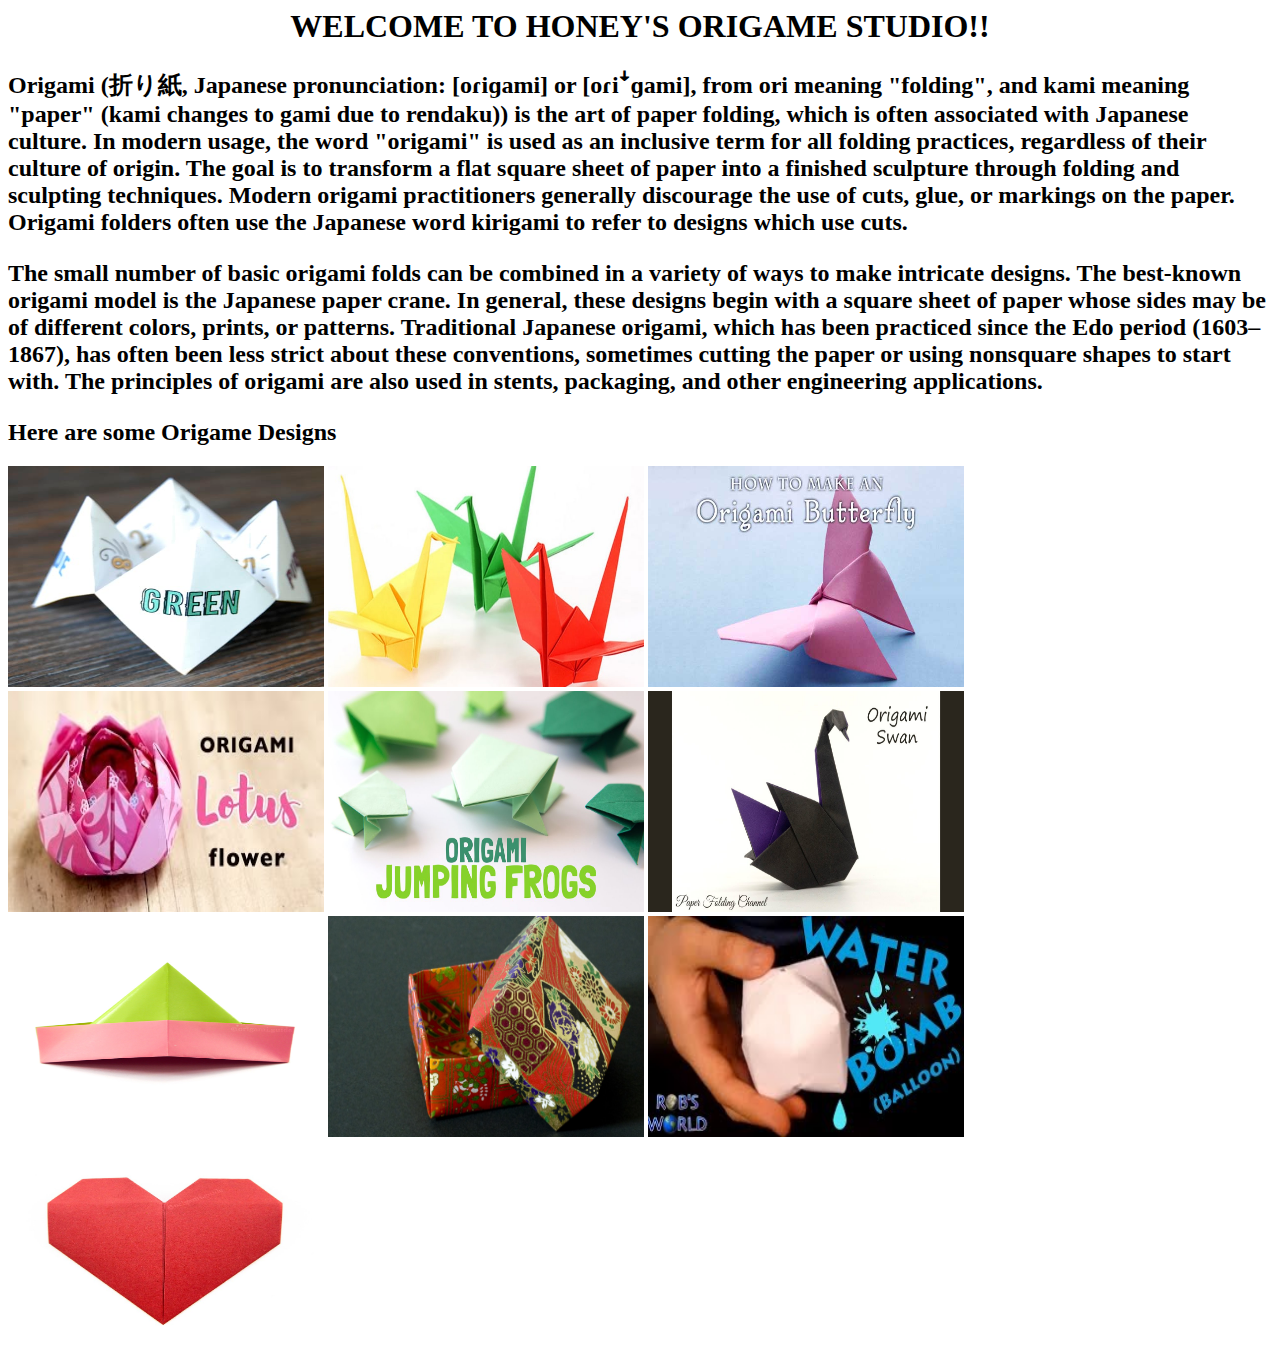
<file: Project 49/index.html>
<DOCTYPE! HTML>
        <HTML>

        <HEAD>

            <TITLE>Honey's Origami Studio</TITLE>

        </HEAD>

        <body>

            <H1 ALIGN = "CENTER">WELCOME TO HONEY'S ORIGAME STUDIO!!</H1>

            <H2><p>Origami (折り紙, Japanese pronunciation: [oɾiɡami] or [oɾiꜜɡami], from ori meaning "folding", and kami meaning "paper" (kami changes to gami due to rendaku)) is the art of paper folding, which is often associated with Japanese culture. In modern usage, the word "origami" is used as an inclusive term for all folding practices, regardless of their culture of origin. The goal is to transform a flat square sheet of paper into a finished sculpture through folding and sculpting techniques. Modern origami practitioners generally discourage the use of cuts, glue, or markings on the paper. Origami folders often use the Japanese word kirigami to refer to designs which use cuts.</p>
<p>The small number of basic origami folds can be combined in a variety of ways to make intricate designs. The best-known origami model is the Japanese paper crane. In general, these designs begin with a square sheet of paper whose sides may be of different colors, prints, or patterns. Traditional Japanese origami, which has been practiced since the Edo period (1603–1867), has often been less strict about these conventions, sometimes cutting the paper or using nonsquare shapes to start with. The principles of origami are also used in stents, packaging, and other engineering applications.</p> </H2>

           <B> <H2>Here are some Origame Designs</H2></B>

           <A HREF = "fortuneTeler.html"><IMG SRC = "IMAGES/fortuneteller1.jpg" HEIGHT = 25% WIDTH = 25%></A>
            <A HREF = "crane.html"><IMG SRC = "IMAGES/crane2.jpg"HEIGHT = 25% WIDTH = 25%></A>
            <A HREF = "butterfly.html"> <IMG SRC = "IMAGES/butterfly1.jpg"HEIGHT = 25% WIDTH = 25%></A>
            <A HREF = "lotusFlower.html"><IMG SRC = "IMAGES/lotusflower2.jpg"HEIGHT = 25% WIDTH = 25%></A>
            <A HREF = "jumpingFrog.html"><IMG SRC = "IMAGES/jumingfrog2.jpg"HEIGHT = 25% WIDTH = 25%></A>
            <A HREF = "swan.html"><IMG SRC = "IMAGES/swan2.jpg"HEIGHT = 25% WIDTH = 25%></A>
            <A HREF = "hat.html"><IMG SRC = "IMAGES/hat1.jpg"HEIGHT = 25% WIDTH = 25%></A>
            <A HREF = "masuBox.html"><IMG SRC = "IMAGES/masubox2.jpeg"HEIGHT = 25% WIDTH = 25%></A>
            <A HREF = "waterBalloon.html"><IMG SRC = "IMAGES/waterballoon2.jpg"HEIGHT = 25% WIDTH = 25%></A>
            <A HREF = "heaRt.html"><IMG SRC = "IMAGES/heart1.jpg"HEIGHT = 25% WIDTH = 25%></A>
           

        </body>

    </HTML>
</file>
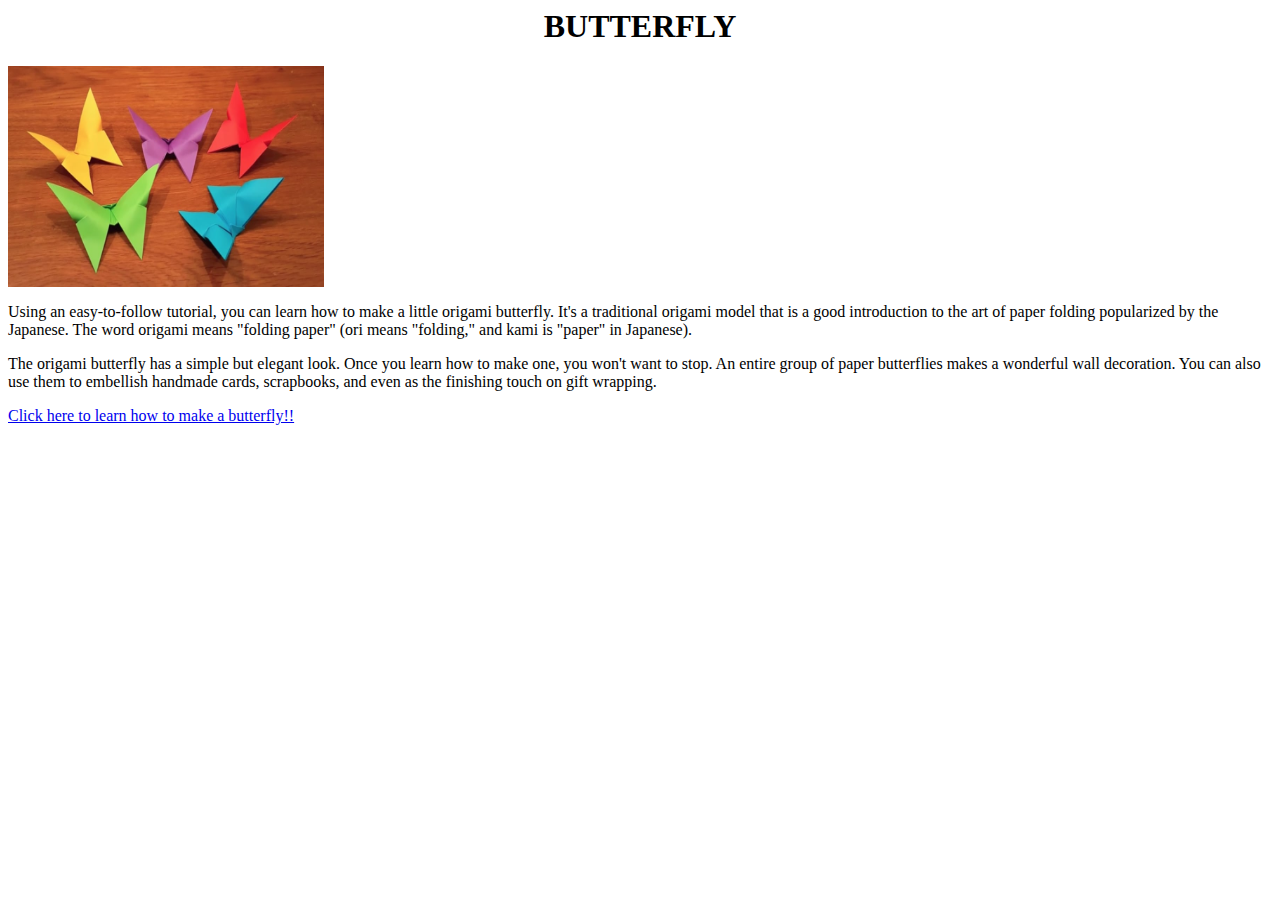
<file: Project 49/butterfly.html>
<DOCTYPE! HTML>

<HTML>

    <HEAD>

        <TITLE>Butterfly</TITLE>

    </HEAD>

    <BODY>

        <H1 ALIGN = "CENTER">BUTTERFLY</H1>

        <IMG SRC = "IMAGES/butterfly2.jpg"HEIGHT = 25% WIDTH = 25%>

        <p>Using an easy-to-follow tutorial, you can learn how to make a little origami butterfly. It's a traditional origami model that is a good introduction to the art of paper folding popularized by the Japanese. The word origami means "folding paper" (ori means "folding," and kami is "paper" in Japanese).</p>
        <p>The origami butterfly has a simple but elegant look. Once you learn how to make one, you won't want to stop. An entire group of paper butterflies makes a wonderful wall decoration. You can also use them to embellish handmade cards, scrapbooks, and even as the finishing touch on gift wrapping.</p>

        <A HREF = "https://youtu.be/CUOCfNEkl8I">Click here to learn how to make a butterfly!!</A>

    </BODY>

</HTML>
</file>
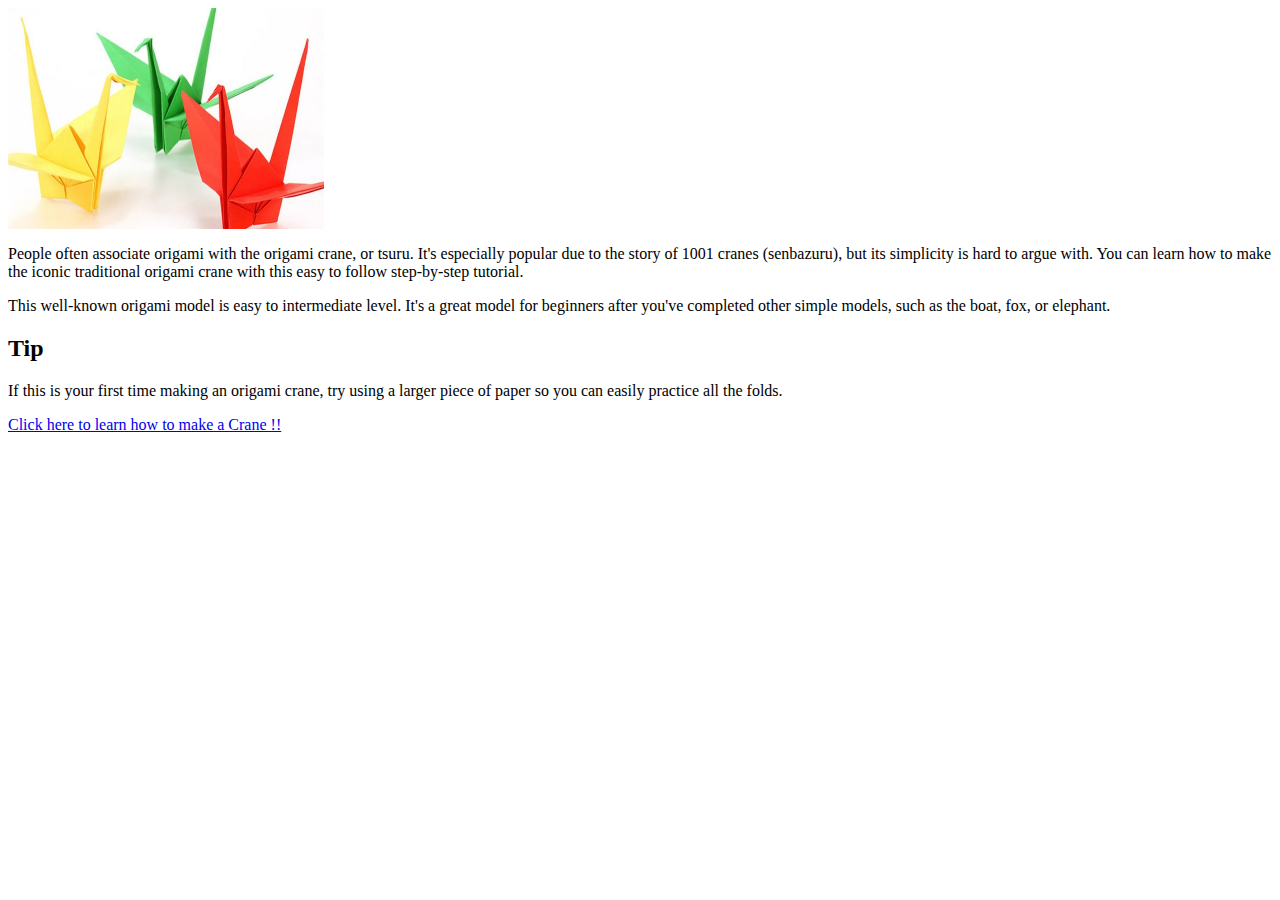
<file: Project 49/crane.html>
<DOCTYPE! HTML>

<HTML>

    <HEAD>

        <TITLE>Crane</TITLE>

    </HEAD>

    <BODY>

        <H1 ALIGN = "CENTER"></H1>

        <IMG SRC = "IMAGES/crane2.jpg"HEIGHT = 25% WIDTH = 25%>

        <p>People often associate origami with the origami crane, or tsuru. It's especially popular due to the story of 1001 cranes (senbazuru), but its simplicity is hard to argue with. You can learn how to make the iconic traditional origami crane with this easy to follow step-by-step tutorial.</p>

        <p>This well-known origami model is easy to intermediate level. It's a great model for beginners after you've completed other simple models, such as the boat, fox, or elephant.</p>
        <H2>Tip</H2>
        <p>If this is your first time making an origami crane, try using a larger piece of paper so you can easily practice all the folds.</p>

        <A HREF = "https://youtu.be/VHgBgv9BiGw">Click here to learn how to make a Crane !!</A>

    </BODY>

</HTML>
</file>
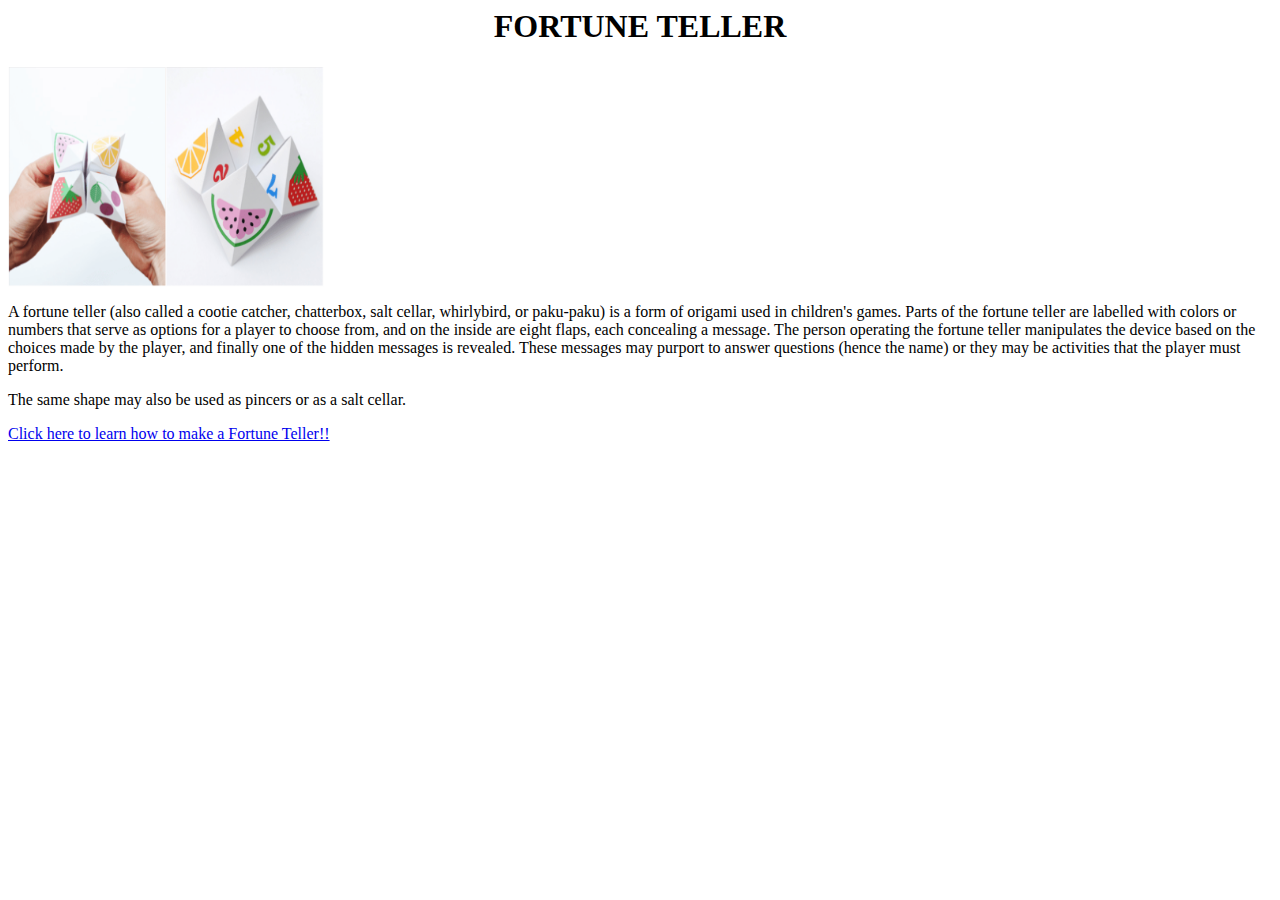
<file: Project 49/fortuneTeler.html>
<DOCTYPE! HTML>

<HTML>

    <HEAD>

        <TITLE>Fortune Teller</TITLE>

    </HEAD>

    <BODY>

        <H1 ALIGN = "CENTER">FORTUNE TELLER</H1>

        <IMG SRC = "IMAGES/fortuneteller2.png"HEIGHT = 25% WIDTH = 25%>

        <p>A fortune teller (also called a cootie catcher, chatterbox, salt cellar, whirlybird, or paku-paku) is a form of origami used in children's games. Parts of the fortune teller are labelled with colors or numbers that serve as options for a player to choose from, and on the inside are eight flaps, each concealing a message. The person operating the fortune teller manipulates the device based on the choices made by the player, and finally one of the hidden messages is revealed. These messages may purport to answer questions (hence the name) or they may be activities that the player must perform.</p>
        <p>The same shape may also be used as pincers or as a salt cellar.</p>

        <A HREF = "https://youtu.be/swrzGttjwD0">Click here to learn how to make a Fortune Teller!!</A>

    </BODY>

</HTML>
</file>
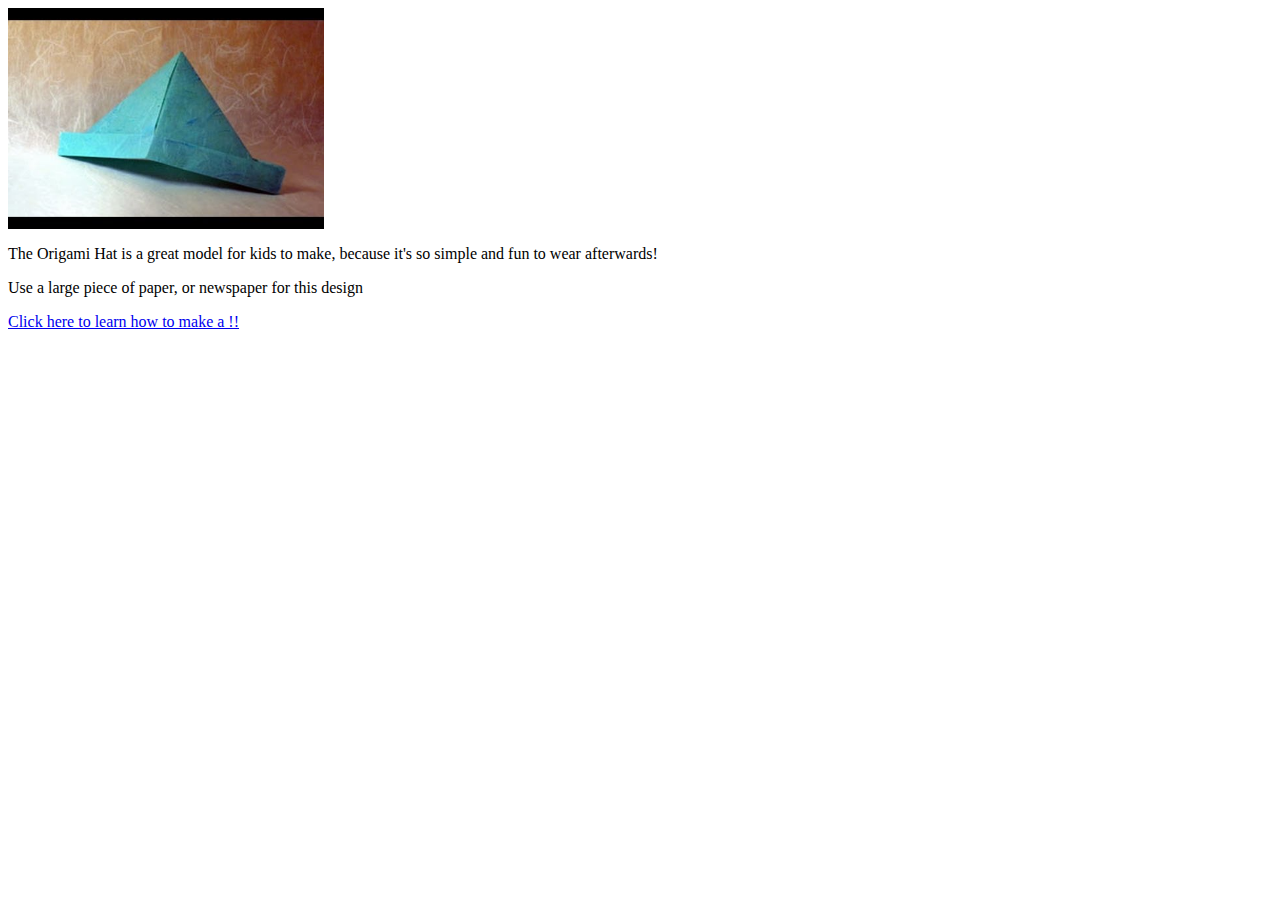
<file: Project 49/hat.html>
<DOCTYPE! HTML>

<HTML>

    <HEAD>

        <TITLE></TITLE>

    </HEAD>

    <BODY>

        <H1 ALIGN = "CENTER"></H1>

        <IMG SRC = "IMAGES/hat2.jpg"HEIGHT = 25% WIDTH = 25%>

        <p>The Origami Hat is a great model for kids to make, because it's so simple and fun to wear afterwards!</p>

        <p>Use a large piece of paper, or newspaper for this design</p>

        <A HREF = "https://youtu.be/VHgBgv9BiGw">Click here to learn how to make a !!</A>

    </BODY>

</HTML>
</file>
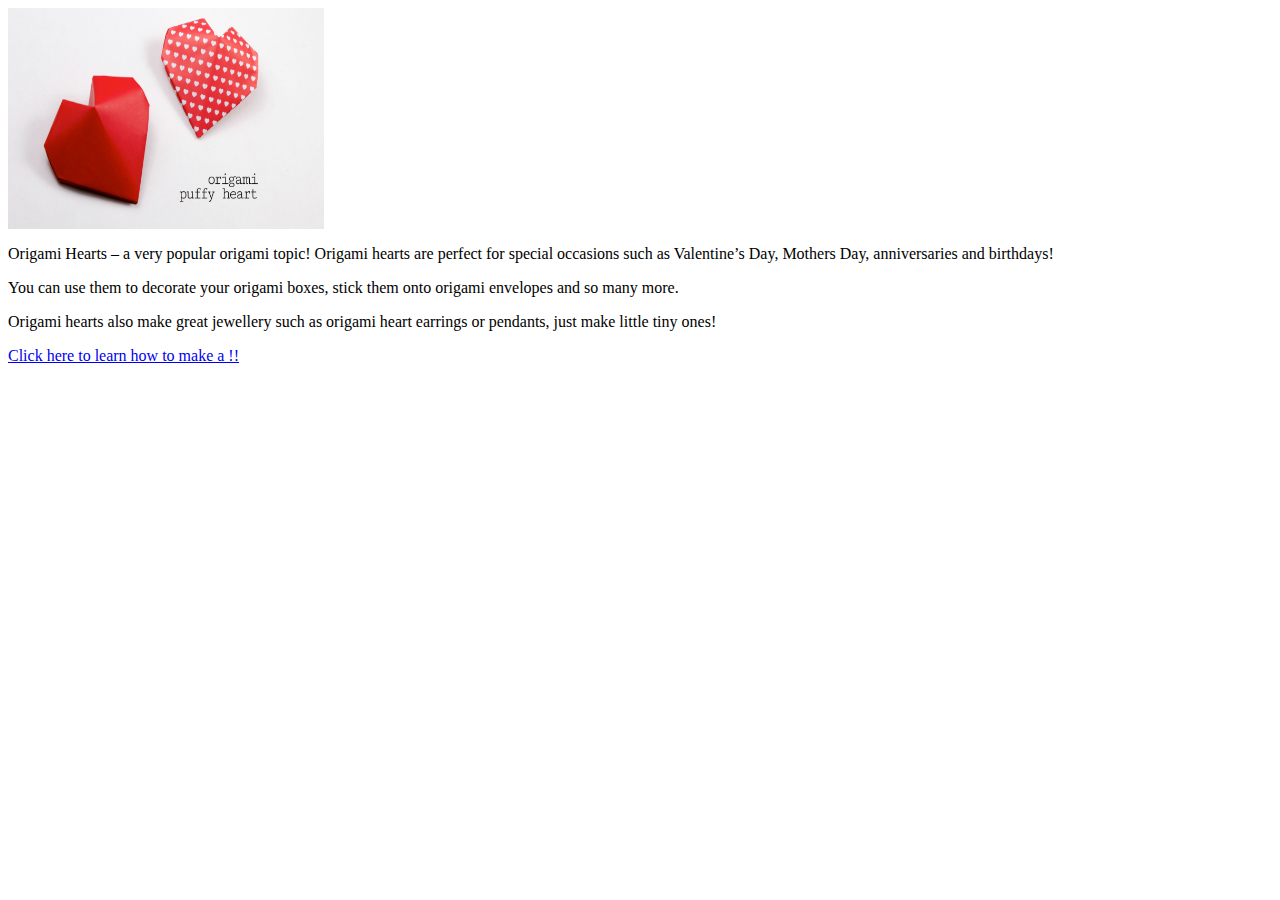
<file: Project 49/heaRt.html>
<DOCTYPE! HTML>

<HTML>

    <HEAD>

        <TITLE></TITLE>

    </HEAD>

    <BODY>

        <H1 ALIGN = "CENTER"></H1>

        <IMG SRC = "IMAGES/heart2.jpg"HEIGHT = 25% WIDTH = 25%>

        <p>Origami Hearts – a very popular origami topic! Origami hearts are perfect for special occasions such as Valentine’s Day, Mothers Day, anniversaries and birthdays!</p>
<p>You can use them to decorate your origami boxes, stick them onto origami envelopes and so many more.<p>
<p>Origami hearts also make great jewellery such as origami heart earrings or pendants, just make little tiny ones!</p>



        <A HREF = "https://youtu.be/VHgBgv9BiGw">Click here to learn how to make a !!</A>

    </BODY>

</HTML>
</file>
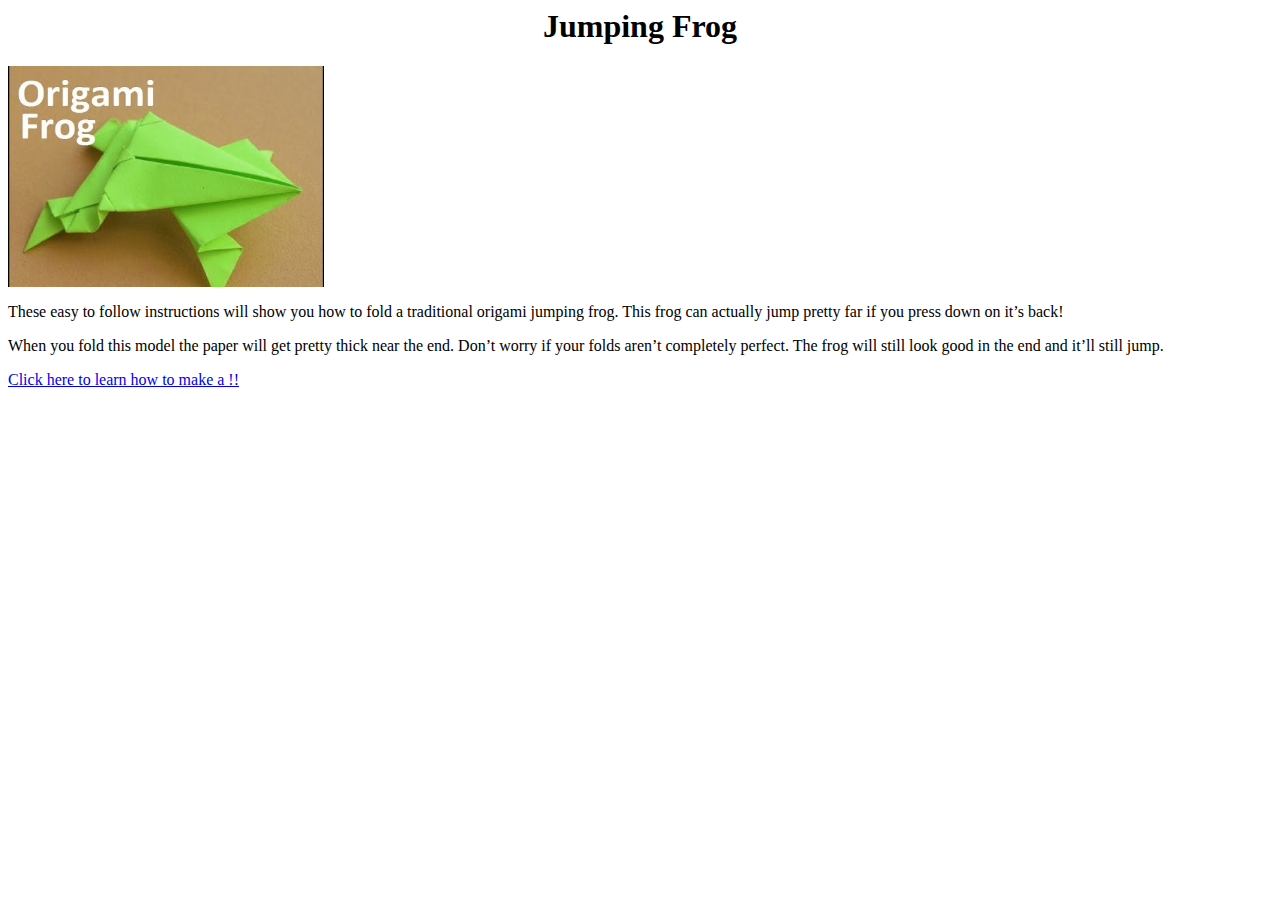
<file: Project 49/jumpingFrog.html>
<DOCTYPE! HTML>

<HTML>

    <HEAD>

        <TITLE>Jumping Frog</TITLE>

    </HEAD>

    <BODY>

        <H1 ALIGN = "CENTER">Jumping Frog</H1>

        <IMG SRC = "IMAGES/jumpingforg1.jpg"HEIGHT = 25% WIDTH = 25%>

        <p>These easy to follow instructions will show you how to fold a traditional origami jumping frog. This frog can actually jump pretty far if you press down on it’s back!</p>
<p>When you fold this model the paper will get pretty thick near the end. Don’t worry if your folds aren’t completely perfect. The frog will still look good in the end and it’ll still jump.</p>



        <A HREF = "https://youtu.be/DG4_AlSvVKg">Click here to learn how to make a !!</A>

    </BODY>

</HTML>
</file>
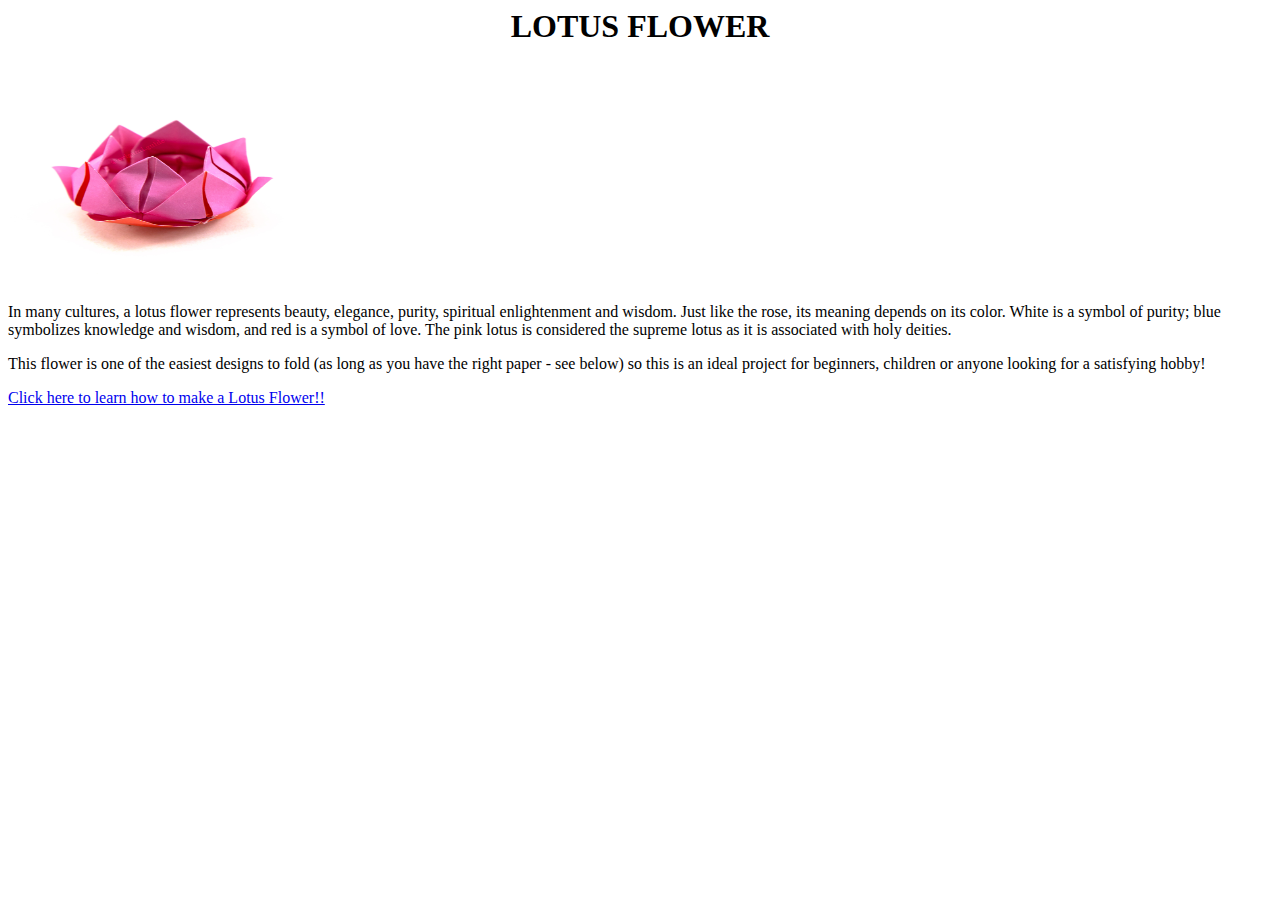
<file: Project 49/lotusFlower.html>
<DOCTYPE! HTML>

<HTML>

    <HEAD>

        <TITLE>Lotus Flower</TITLE>

    </HEAD>                          

    <BODY>

        <H1 ALIGN = "CENTER">LOTUS FLOWER</H1>

        <IMG SRC = "IMAGES/lotusflower1.jpg"HEIGHT = 25% WIDTH = 25%>

        <p>In many cultures, a lotus flower represents beauty, elegance, purity, spiritual enlightenment and wisdom. Just like the rose, its meaning depends on its color. White is a symbol of purity; blue symbolizes knowledge and wisdom, and red is a symbol of love. The pink lotus is considered the supreme lotus as it is associated with holy deities.</p>
        <p>This flower is one of the easiest designs to fold (as long as you have the right paper - see below) so this is an ideal project for beginners, children or anyone looking for a satisfying hobby!</p>        

        <A HREF = "https://youtu.be/7YOK8JZH-9Q">Click here to learn how to make a Lotus Flower!!</A>

    </BODY>

</HTML>
</file>
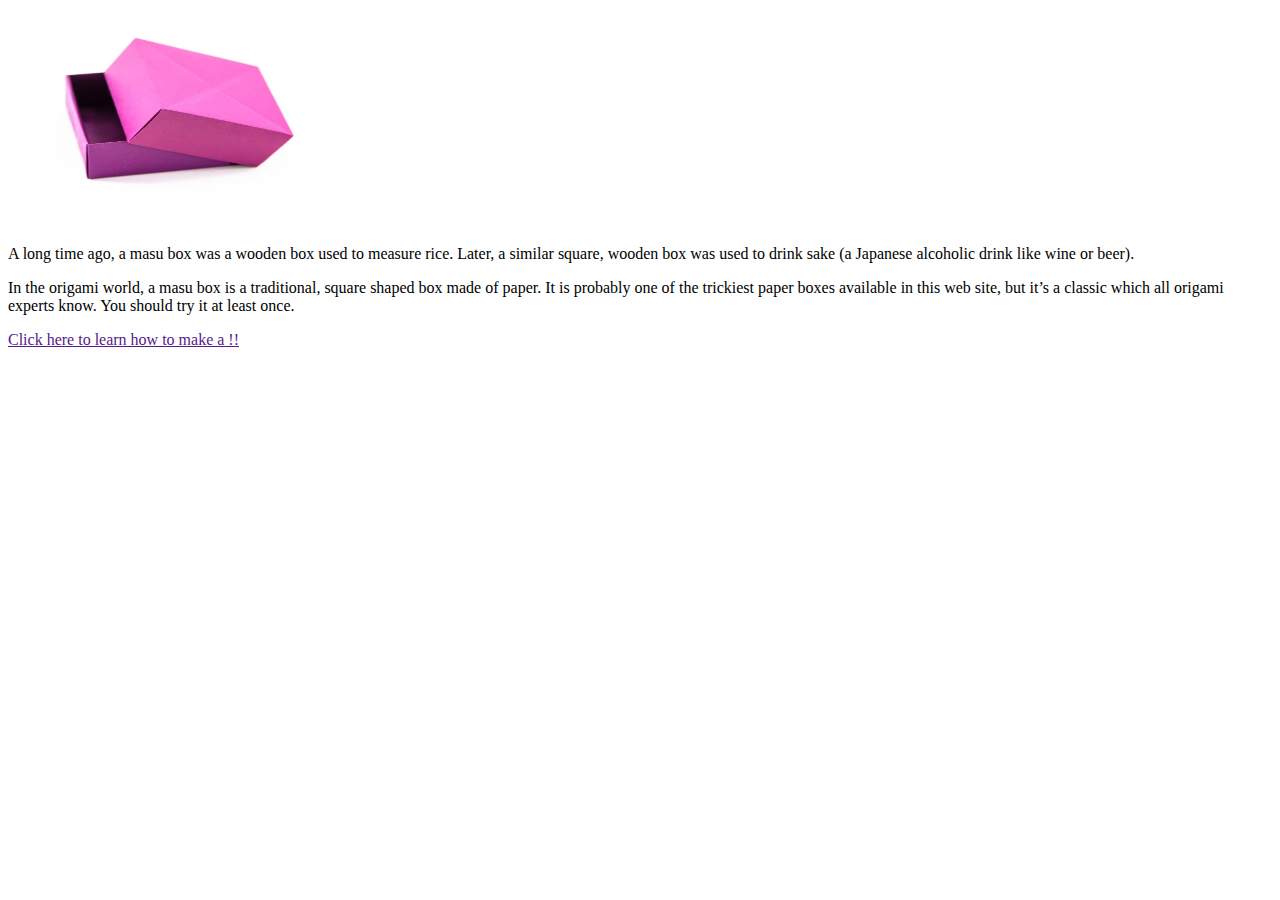
<file: Project 49/masuBox.html>
<DOCTYPE! HTML>

<HTML>

    <HEAD>

        <TITLE>Masu Box</TITLE>

    </HEAD>

    <BODY>

        <H1 ALIGN = "CENTER"></H1>

        <IMG SRC= "IMAGES/masubox.jpg"HEIGHT = 25% WIDTH = 25%>

        
<p>A long time ago, a masu box was a wooden box used to measure rice. Later, a similar square, wooden box was used to drink sake (a Japanese alcoholic drink like wine or beer).</p>
<p>In the origami world, a masu box is a traditional, square shaped box made of paper. It is probably one of the trickiest paper boxes available in this web site, but it’s a classic which all origami experts know. You should try it at least once.</p>


        <A HREF = "">Click here to learn how to make a !!</A>

    </BODY>

</HTML>
</file>
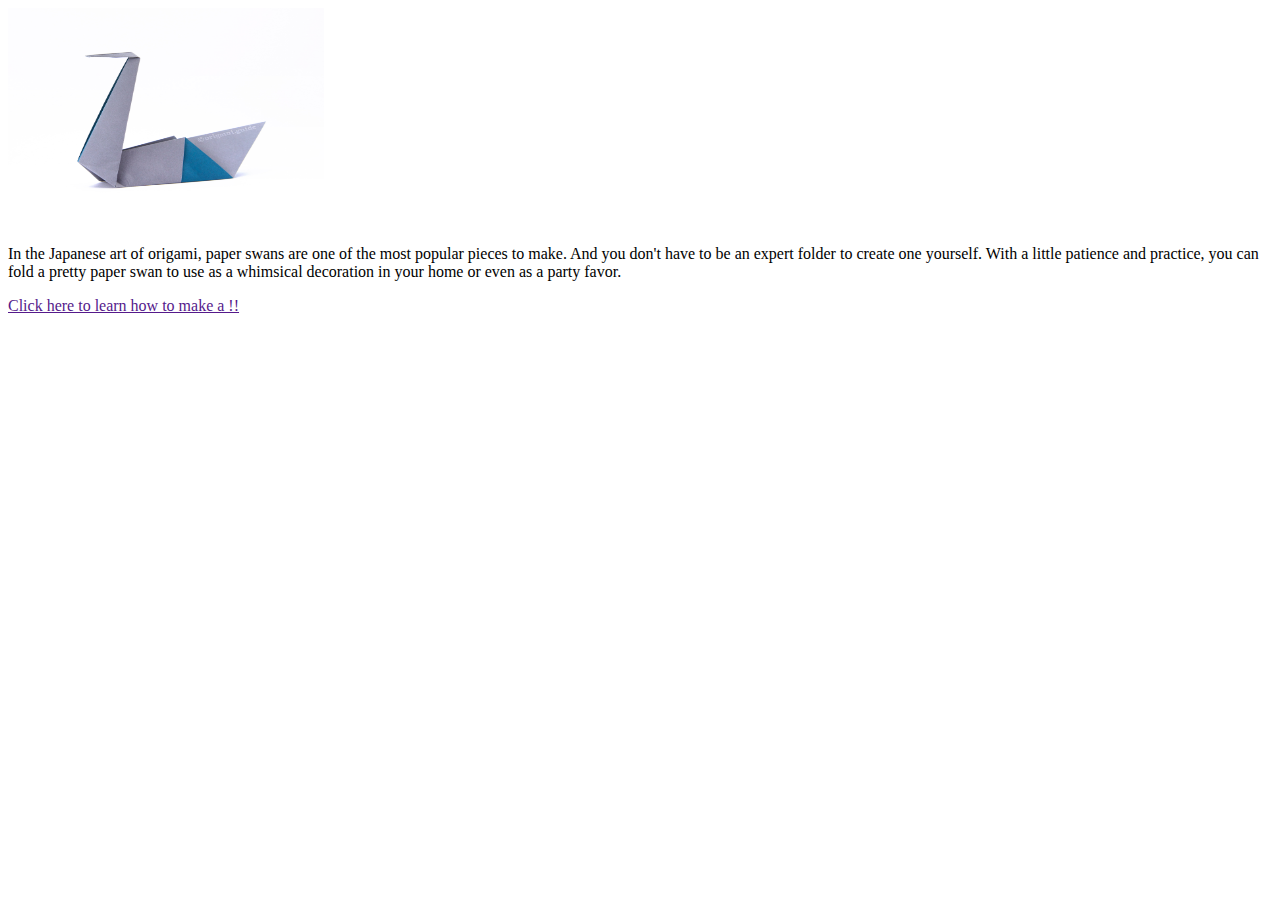
<file: Project 49/swan.html>
<DOCTYPE! HTML>

<HTML>

    <HEAD>

        <TITLE></TITLE>

    </HEAD>

    <BODY>

        <H1 ALIGN = "CENTER"></H1>

        <IMG SRC = "IMAGES/swan1.jpg" HEIGHT = 25% WIDTH = 25%>

            <p>In the Japanese art of origami, paper swans are one of the most popular pieces to make. And you don't have to be an expert folder to create one yourself. With a little patience and practice, you can fold a pretty paper swan to use as a whimsical decoration in your home or even as a party favor.</p>

        <A HREF = "">Click here to learn how to make a !!</A>

    </BODY>

</HTML>
</file>
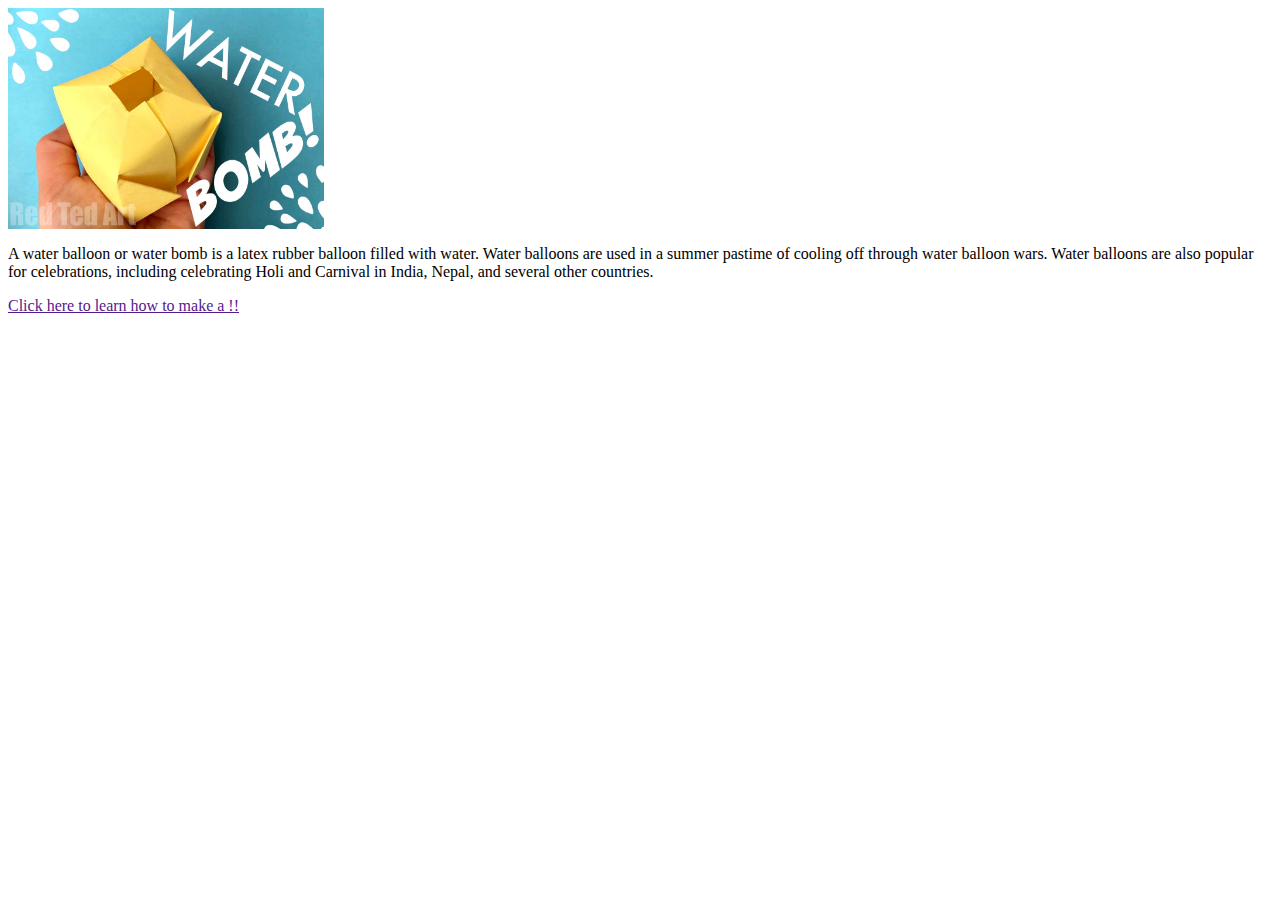
<file: Project 49/waterBalloon.html>
<DOCTYPE! HTML>

<HTML>

    <HEAD>

        <TITLE></TITLE>

    </HEAD>

    <BODY>

        <H1 ALIGN = "CENTER"></H1>

        <IMG SRC = "IMAGES/waterballoon1.jpg"HEIGHT = 25% WIDTH = 25%>

            <p>A water balloon or water bomb is a latex rubber balloon filled with water. Water balloons are used in a summer pastime of cooling off through water balloon wars. Water balloons are also popular for celebrations, including celebrating Holi and Carnival in India, Nepal, and several other countries.</p>

        <A HREF = "">Click here to learn how to make a !!</A>

    </BODY>

</HTML>
</file>
